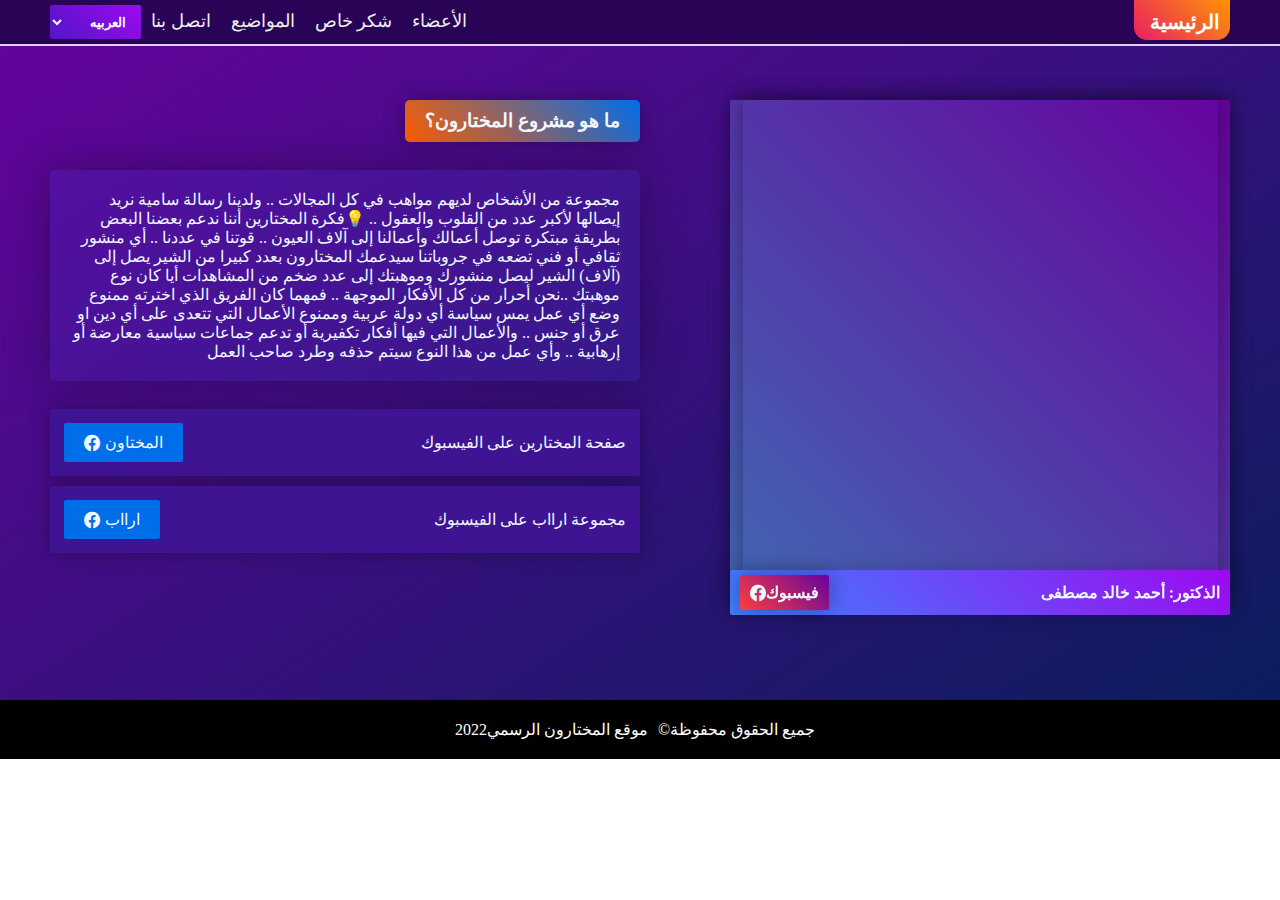
<file: project.html>
<!DOCTYPE html>
<html lang="en">

<head>
    <meta charset="UTF-8">
    <meta http-equiv="X-UA-Compatible" content="IE=edge">
    <meta name="viewport" content="width=device-width, initial-scale=1.0">
    <title>مشروع المختارون</title>
    <link rel="stylesheet" href="./CSS files/bootstrap-icons/bootstrap-icons.css" type="text/css">

    <link rel="stylesheet" href="project.css" type="text/css">
    <link rel="stylesheet" href="./main.css" type="text/css">
</head>

<body dir="rtl">
    <header>
        <nav class="navigation">
            <ul>
                <a href="./index.html" class="main" target="_blank" id="main-name"> الرئيسية</a>
                <li class="active dont-need"><a href="#">الأعضاء</a></li>
                <li class="dont-need"><a href="#thanks-to">شكر خاص </a></li>
                <li class="dont-need"><a href="#classes">المواضيع</a></li>
                <li class="dont-need"><a href="#admins">اتصل بنا</a></li>
                <select value="">
                    <option name="" id="ARAB">العربيه</option>
                    <option name="" id="ARAB">الإنجليزيه</option>
                </select>
            </ul>
        </nav>
    </header>
    <div class="containerpro">
        <div class="wrapper">
            <div class="videodes">
                <div class="live">
                    <p>was live</p>
                    <span></span>
                </div>
                <iframe
                src="https://www.facebook.com/plugins/video.php?height=553&href=https%3A%2F%2Fweb.facebook.com%2FALMukhtaron%2Fvideos%2F366706018661822%2F&show_text=false&width=560&t=0"
                width="560" height="553" style="border:none;overflow:hidden" scrolling="no" frameborder="0"
                allowfullscreen="true" allow="autoplay; clipboard-write; encrypted-media; picture-in-picture; web-share"
                allowFullScreen="true"></iframe>
                <div class="doc">
                    <p>الذكتور: أحمد خالد مصطفى</p>
                    <a href="http://web.facebook.com/ahmadoctor" target="_blank" rel="noopener noreferrer">فيسبوك <i class="bi bi-facebook"></i></a>
                </div>
            </div>
            <div class="textdes">
                <div class="textwrap">
                    <div class="title">
                        <h3>ما هو مشروع المختارون؟</h3>
                    </div>
                    <p class="para">مجموعة من الأشخاص لديهم مواهب في كل المجالات ..
                        ولدينا رسالة سامية نريد إيصالها لأكبر عدد من القلوب والعقول ..
                        💡فكرة المختارين أننا ندعم بعضنا البعض بطريقة مبتكرة توصل أعمالك وأعمالنا إلى آلاف العيون .. قوتنا
                        في عددنا .. أي منشور ثقافي أو فني تضعه في جروباتنا سيدعمك المختارون بعدد كبيرا من الشير يصل إلى
                        (آلاف) الشير ليصل منشورك وموهبتك إلى عدد ضخم من المشاهدات أيا كان نوع موهبتك ..نحن أحرار من كل
                        الأفكار الموجهة .. فمهما كان الفريق الذي اخترته ممنوع وضع أي عمل يمس سياسة أي دولة عربية وممنوع
                        الأعمال التي تتعدى على أي دين او عرق أو جنس .. والأعمال التي فيها أفكار تكفيرية أو تدعم جماعات
                        سياسية معارضة أو إرهابية .. وأي عمل من هذا النوع سيتم حذفه وطرد صاحب العمل
                    </p>
                        <div class="getface">
                            <p>صفحة المختارين على الفيسبوك</p>
                            <a href="https://web.facebook.com/ALMukhtaron" target="_blank" rel="noopener noreferrer">المختاون <i class="bi bi-facebook"></i></a>
                        </div>
                        <div class="getface">
                            <p>مجموعة ارااب على الفيسبوك</p>
                            <a href="https://web.facebook.com/groups/508404973810954/" target="_blank" rel="noopener noreferrer">ارااب <i class="bi bi-facebook"></i></a>
                        </div>
                </div>
            </div>
        </div>
    </div>
    <footer>
        <p>جميع الحقوق محفوظة©</p>
        <div class="cite">موقع المختارون الرسمي</div>
        <div class="date">2022</div>
    </footer>
</body>

</html>
</file>
<file: project.css>
.containerpro {
  height: 100%;
  width: 100%;
  position: relative;
  padding: 50px;
  background: linear-gradient(327deg, #0b1d5e, #66039f);
}
.containerpro .wrapper {
  padding: 50px 0;
  display: grid;
  grid-template-columns: 1fr 1fr;
  align-items: center;
  justify-content: center;
}
.containerpro .wrapper .textdes {
  color: aliceblue;
  height: 100%;
}
.containerpro .wrapper .textdes .textwrap .getface {
  display: flex;
  align-items: center;
  background: #3f1493;
  padding: 14px;
  border-radius: 2px;
  box-shadow: 0 0 20px 2px rgba(0, 0, 0, 0.2588235294);
  margin-bottom: 10px;
}
.containerpro .wrapper .textdes .textwrap .getface a {
  display: flex;
  margin-right: auto;
  text-decoration: none;
  padding: 10px 20px;
  border-radius: 2px;
  background: #006de9;
  color: aliceblue;
}
.containerpro .wrapper .textdes .textwrap .getface a i {
  display: inline-flex;
  margin: auto;
  margin-right: 5px;
}
.containerpro .wrapper .textdes .textwrap .para {
  background: rgba(43, 74, 226, 0.1294117647);
  padding: 20px;
  border-radius: 5px;
  margin: 28px 0;
  box-shadow: 0 0 44px 2px rgba(0, 0, 0, 0.3019607843);
}
.containerpro .wrapper .textdes .textwrap .title h3 {
  background: linear-gradient(45deg, #ff5e00, #006de9);
  padding: 10px 20px;
  border-radius: 5px;
  box-shadow: 0 0 20px 2px rgba(0, 0, 0, 0.26);
  width: -webkit-fit-content;
  width: -moz-fit-content;
  width: fit-content;
}
.containerpro .wrapper .videodes {
  background: linear-gradient(45deg, #4267b2, #66039f);
  border: solid 0px rgba(153, 153, 153, 0);
  box-shadow: 0 0 20px 2px rgba(0, 0, 0, 0.3411764706);
  border-radius: 2px;
  height: 500px;
  width: 500px;
  position: relative;
  display: inline-table;
  text-align: center;
}
.containerpro .wrapper .videodes .doc {
  width: 100%;
  position: absolute;
  /* margin: 2px; */
  padding: 5px 10px;
  bottom: -3%;
  background: linear-gradient(45deg, #4080ff, #9c0aef);
  border-radius: 2px;
  display: flex;
  align-items: center;
  justify-content: center;
  color: aliceblue;
  font-weight: 600;
  box-shadow: 0 0 20px 2px rgba(0, 0, 0, 0.1490196078);
  text-align: initial;
}
.containerpro .wrapper .videodes .doc a {
  padding: 8px 10px;
  background: linear-gradient(45deg, #fa3e3e, #66039f);
  color: aliceblue;
  display: flex;
  text-decoration: none;
  margin-right: auto;
  align-items: center;
  border-radius: 2px;
  box-shadow: 0 0 20px 2px rgba(0, 0, 0, 0.2784313725);
}
.containerpro .wrapper .videodes:hover > .live {
  opacity: 1;
}
.containerpro .wrapper .videodes .live {
  position: absolute;
  background: red;
  right: 10px;
  top: 10px;
  align-items: center;
  justify-content: center;
  transition: all ease-in-out 0.5s;
  gap: 10px;
  display: flex;
  color: white;
  font-weight: 600;
  opacity: 0;
  padding: 5px 10px;
}
.containerpro .wrapper .videodes .live span {
  width: 10px;
  height: 10px;
  border-radius: 50px;
  background: white;
}
.containerpro .wrapper .videodes iframe {
  width: 95%;
  height: 95%;
  border-radius: 2px;
}

.fouro {
  height: 100vh;
}

.wrapit {
  height: 100%;
  width: 100%;
  position: relative;
}
.wrapit .contain {
  width: -webkit-max-content;
  width: -moz-max-content;
  width: max-content;
  position: absolute;
  top: 50%;
  left: 50%;
  transform: translate(-50%, -50%);
  display: grid;
  text-align: center;
  color: rgb(224, 246, 253);
  align-items: center;
  justify-content: center;
  padding: 69px;
  background: #400087;
  box-shadow: 0 0 20px 2px rgba(0, 0, 0, 0.2784313725);
  border-radius: 2px;
}
.wrapit a {
  padding: 10px 20px;
  font-weight: 600;
  border-radius: 2px;
  color: rgba(255, 255, 255, 0.8235294118);
  text-decoration: none;
  font-size: 18px;
  margin: auto;
  margin-top: 20px;
  width: -webkit-fit-content;
  width: -moz-fit-content;
  width: fit-content;
  background: linear-gradient(45deg, #0d6de9, #9c0aef);
}
.wrapit h4 {
  font-size: 2em;
}

@media (max-width: 1000px) {
  .wrapper {
    align-content: center;
    justify-items: center;
    margin-top: 50px;
    grid-template-columns: 1fr !important;
  }
  .wrapper .title {
    position: absolute;
    top: 6%;
    left: 30%;
  }
}/*# sourceMappingURL=project.css.map */
</file>
<file: main.css>
:root {
  --Second-clr: #ef0a48;
  --third-clr: #12011e;
  --duration: 0.3s;
}

i {
  display: inline-flex;
}

* {
  padding: 0;
  margin: 0;
  box-sizing: border-box;
  font-family: tajawal;
  scroll-behavior: smooth;
}

iframe {
  width: 100%;
  height: 100%;
  border-radius: 2px;
  box-shadow: 0 0 20px 2px rgba(0, 0, 0, 0.2941176471);
}

a {
  text-decoration: none;
}

@-webkit-keyframes rotation {
  0% {
    transform: rotate(0deg);
  }
  0% {
    transform: rotate(360deg);
  }
}

@keyframes rotation {
  0% {
    transform: rotate(0deg);
  }
  0% {
    transform: rotate(360deg);
  }
}
.loading {
  width: 100vw;
  height: 100vh;
  background: #e8ebff;
  position: fixed;
  top: 0;
  right: 0;
  z-index: 9999;
  overflow: hidden;
  color: #36e98f;
}
.loading .loadings {
  position: absolute;
  top: 50%;
  left: 50%;
  display: grid;
  width: -webkit-fit-content;
  width: -moz-fit-content;
  width: fit-content;
  align-content: center;
  justify-items: center;
  font-weight: bolder;
  font-size: 2em;
  transform: translate(-50%, -50%);
}
.loading .loadings i {
  -webkit-animation: rotation linear infinite 5s;
          animation: rotation linear infinite 5s;
}

.special-heading {
  padding: 15px 20px;
  width: -webkit-fit-content;
  width: -moz-fit-content;
  width: fit-content;
  border-radius: 10px;
  margin-bottom: 22px;
  position: relative;
  color: aliceblue;
  background: linear-gradient(217deg, #5414c7 63%, #2196f3);
  margin-right: 50px;
  box-shadow: 0 2px 15px rgba(0, 0, 0, 0.1);
}

.special-heading::before {
  content: "";
  width: calc(100vw - 380px);
  height: 3px;
  background-color: #9C0AEF;
  position: absolute;
  right: 100%;
  top: 50%;
  transform: translateY(-50%);
  z-index: -99;
}

.special-heading::after {
  content: "";
  width: 100vw;
  height: 3px;
  background-color: #9C0AEF;
  position: absolute;
  left: 100%;
  top: 50%;
  transform: translateY(-50%);
  z-index: -99;
}

.special-heading span {
  color: rgba(255, 255, 255, 0.8235294118);
  font-size: 15px;
}

::-webkit-scrollbar {
  background: #9C0AEF;
  width: 9px;
}

::-webkit-scrollbar-thumb {
  background-color: #ffffff;
}

.purda {
  background: linear-gradient(307deg, #673ab7 53%, #2196f3);
  border-radius: 8px 4px 8px 5px;
  color: #f3f3f3;
  border: 0;
}

.whiteB {
  color: #f1f1f1;
  border: solid 2px #3f51b5;
  border-radius: 10px 0 10px 0;
  background: transparent;
}

body {
  margin: 0;
  padding: 0;
  box-sizing: border-box;
  overflow-x: hidden;
}
body header {
  position: fixed;
  width: 100%;
  z-index: 9;
}
body header:after {
  content: "";
  position: absolute;
  width: 100%;
  height: 3px;
  bottom: 0px;
  right: -90%;
  transition: right ease-in-out 0.2s;
  opacity: 0;
  background: rgb(0, 255, 0);
}
body header nav {
  padding: 0 50px;
  font-weight: bolder;
  font-size: 20px;
  border-bottom: solid 2px #e1d0ff;
  background: #280356;
  width: 100%;
  color: #ffffff;
}
body header nav a {
  color: #333;
  transition: all ease-in-out 0.2s;
  text-decoration: none;
}
body header nav a:hover {
  color: #0d6de9;
}
body header nav ul {
  display: flex;
  justify-content: center;
  justify-items: center;
}
body header nav ul .circle_main {
  width: 15px;
  position: absolute;
  top: 18px;
  right: 40px;
  height: 15px;
  border-radius: 50px;
  background-color: greenyellow;
}
body header nav ul select {
  background: linear-gradient(45deg, #5414c7, #9c0aef);
  border-radius: 2px;
  border: solid 0;
  padding: 5px 11px;
  margin: 5px 0;
  color: #ffffff;
  font-weight: bolder;
  outline: none;
}
body header nav ul select option {
  border-radius: 0;
  background-color: #ffffff;
  color: #21102D;
  padding: 10px 10px;
  margin: 10px;
}
body header nav ul #main-name {
  -webkit-margin-end: auto;
          margin-inline-end: auto;
  padding: 10px;
  position: relative;
  z-index: 1;
  color: #ffffff;
}
body header nav ul #main-name:before {
  content: "";
  width: 96px;
  right: 0px;
  height: 100%;
  background: linear-gradient(45deg, #e91e63, #ff9800);
  top: -10%;
  z-index: -1;
  border-radius: 0 0 13px 13px;
  position: absolute;
}
body header nav ul li {
  display: flex;
  list-style: none;
  padding: 10px 10px;
  position: relative;
  overflow: hidden;
}
body header nav ul li a {
  color: #efefef;
  font-weight: 400;
  text-decoration: none;
  font-size: 18px;
}
body header nav ul li:hover > ::after {
  bottom: 10%;
  transform-origin: right;
}
body header nav ul li:after {
  content: "";
  background: crimson;
  height: 2px;
  width: 100%;
  position: absolute;
  bottom: -10%;
  left: 0;
}

@-webkit-keyframes moveupdown {
  0% {
    bottom: 10%;
  }
  50% {
    bottom: 0%;
  }
  100% {
    bottom: 10%;
  }
}

@keyframes moveupdown {
  0% {
    bottom: 10%;
  }
  50% {
    bottom: 0%;
  }
  100% {
    bottom: 10%;
  }
}
.container {
  max-width: 1485px;
  display: unset;
  min-width: 1000px;
}
.container #main {
  position: relative;
  background: linear-gradient(327deg, #0b1d5e, #66039f);
  display: grid;
  grid-template-columns: 2fr 1fr;
}
.container #main .todown {
  position: absolute;
  bottom: -1%;
  right: 50%;
  transform: translate(-50%, -50%);
  border: solid 2px #9fa5fa;
  border-radius: 50px;
  height: 40px;
  width: 20px;
}
.container #main .todown span {
  height: 10px;
  width: 2px;
  background: white;
  position: absolute;
  bottom: 10%;
  -webkit-animation: moveupdown linear infinite 1s;
          animation: moveupdown linear infinite 1s;
  right: 32%;
  border-radius: 5px;
  transform: translate(-50%, -50%);
}
.container #main .wrapper {
  display: grid;
  height: 100%;
  padding: 50px;
  position: relative;
  padding-top: 100px;
  align-items: center;
  justify-content: center;
}
.container #main .wrapper > * {
  margin: 15px 0;
}
.container #main .wrapper .announcement {
  color: #ffffff;
  background: #673ab7;
  width: -webkit-fit-content;
  width: -moz-fit-content;
  width: fit-content;
  padding: 0 5px;
}
.container #main .wrapper .inputs1 {
  display: grid;
  grid-template-columns: 1fr 1fr;
  gap: 10px;
  width: 50%;
}
.container #main .wrapper .inputs1 :is(input, a) {
  cursor: pointer;
  padding: 5px 10px;
  font-size: 20px;
  margin: 10px;
  text-decoration: none;
  text-align: center;
  transition: box-shadow 0.2s;
}
.container #main .wrapper .inputs1 :is(input, a):hover {
  box-shadow: 0 0 25px 1px #2b4af5;
}
.container #main .wrapper hr {
  display: none;
}
.container #main .wrapper p {
  font-size: 18px;
  font-weight: 300;
  color: #ededed;
}
.container #main .wrapper h1 {
  font-size: 3em;
  color: #ced1ff;
}
.container #main .wrapper h1:hover #stoning {
  opacity: 1;
}
.container #main .wrapper h1 sup {
  font-size: 18px;
}

@-webkit-keyframes scrolling {
  0% {
    top: 100%;
  }
  100% {
    top: -550%;
  }
}

@keyframes scrolling {
  0% {
    top: 100%;
  }
  100% {
    top: -550%;
  }
}
.main_pre {
  position: relative;
}
.main_pre .square {
  width: 360px;
  top: 10%;
  position: absolute;
  left: 3%;
  transform: rotate(0deg);
  height: 89%;
  border-radius: 3px;
  background-color: #e6e6e6;
  background: linear-gradient(280deg, #3f51b5, #9c27b0);
  overflow: hidden;
  /* padding: 20px; */
  box-shadow: 0 0 20px 2px rgba(0, 0, 0, 0.5294117647);
}
.main_pre .square .classesList {
  position: absolute;
  top: 0;
  width: 100%;
  padding: 14px;
  background: linear-gradient(45deg, #673ab7, #9c27b0);
  font-weight: 500;
  font-size: 18px;
  box-shadow: 0 0 20px 2px #101010;
  color: #ecd9ff;
  display: flex;
  align-items: center;
  z-index: 3;
  justify-content: center;
}
.main_pre .square .enjoiy {
  position: absolute;
  top: 50%;
  left: 25%;
  color: rgb(255, 255, 255);
  font-size: 2em;
  font-weight: bolder;
  text-transform: capitalize;
}
.main_pre .square .library-view {
  background: inherit;
  box-shadow: 0 0 31px 2px #30023c;
  -webkit-animation: scrolling linear infinite 50s;
          animation: scrolling linear infinite 50s;
  width: 100%;
  padding: 20px;
  height: -webkit-fit-content;
  height: -moz-fit-content;
  height: fit-content;
  display: grid;
  position: absolute;
}
.main_pre .square .library-view:hover {
  -webkit-animation-play-state: paused;
          animation-play-state: paused;
}
.main_pre .square .library-view .goto {
  display: flex;
  align-items: center;
  color: #ded5fb;
  padding: 10px;
  background: #21102d;
}
.main_pre .square .library-view .goto input {
  margin-right: auto;
  padding: 5px;
  background: linear-gradient(305deg, #ef0a48, #f89d00);
  border: solid 0;
  font-weight: 700;
  outline: none;
  cursor: pointer;
  border-radius: 16px;
  color: antiquewhite;
}
.main_pre .square .library-view a {
  width: 100%;
  /* height: 100%; */
  overflow: hidden;
  cursor: pointer;
  text-decoration: none;
  background: linear-gradient(115deg, #280356, #66039f);
  border-radius: 5px;
  margin: 17px 0 5px 0;
  box-shadow: 0 0 20px 2px rgba(35, 27, 64, 0.9803921569);
  display: grid;
  align-items: center;
  justify-content: center;
}
.main_pre .square .library-view a img {
  width: 100%;
}

.who_r_w {
  width: 100%;
  padding: 20px 0;
  background: #ffffff;
  position: relative;
  overflow: hidden;
}
.who_r_w .title_who {
  display: flex;
  align-items: center;
  justify-content: center;
  margin-right: 50px;
  z-index: 7;
  padding: 15px 20px;
  width: -webkit-fit-content;
  width: -moz-fit-content;
  width: fit-content;
  border-radius: 10px;
  margin-bottom: 22px;
  position: relative;
  color: aliceblue;
  background: linear-gradient(217deg, #5414c7 63%, #2196f3);
  box-shadow: 0 2px 15px rgba(0, 0, 0, 0.1);
}
.who_r_w .title_who p {
  color: rgba(255, 255, 255, 0.937254902);
}
.who_r_w .title_who h5 {
  padding-left: 10px;
  font-size: 1.5em;
}
.who_r_w .cards {
  margin: 50px 0;
  background: linear-gradient(45deg, #66039f, #0b1d5e);
  box-shadow: 0 0 5px 2px rgb(189, 189, 189);
  border-radius: 0px;
  padding: 20px;
  font-size: 15px;
  height: 50%;
  overflow: hidden;
  align-items: center;
  justify-content: center;
}
.who_r_w .cards .moreinfo {
  color: #cfe4ff;
  font-size: 15px;
  padding: 0 50px;
  display: grid;
  height: 100%;
  position: relative;
  grid-template-columns: 1fr 1fr;
  align-content: center;
  justify-content: center;
}
.who_r_w .cards .moreinfo .info {
  display: grid;
  align-items: center;
  text-indent: 17px;
}
.who_r_w .cards .moreinfo .info h3 {
  background: linear-gradient(45deg, #ff5e00, #ef0a48);
  padding: 10px 10px;
  color: #f9f9f9;
  border-radius: 5px;
  text-indent: 0;
  box-shadow: 0 0 20px 2px rgba(0, 0, 0, 0.26);
  width: -webkit-fit-content;
  width: -moz-fit-content;
  width: fit-content;
}
.who_r_w .cards .moreinfo .leftnext {
  position: absolute;
  left: 2%;
  background: #66039f;
  box-shadow: 0 0 20px 2px rgba(22, 22, 22, 0.5019607843);
  border-radius: 50px;
  transform: translate(-50%, -50%);
  top: 50%;
  display: flex;
  align-items: center;
  justify-content: center;
  color: #fff;
  font-size: 41px;
}
.who_r_w .cards .moreinfo .media_links {
  display: flex;
  align-items: center;
  justify-content: center;
}
.who_r_w .cards .moreinfo .media_links a {
  text-decoration: none;
  margin: 0 20px;
  color: rgba(255, 255, 255, 0.768627451);
  width: 25%;
  height: 25%;
  display: grid;
  gap: 5px;
  align-content: center;
  justify-items: center;
}
.who_r_w .cards .moreinfo .media_links a p {
  background: linear-gradient(45deg, #9c0aef, #f89d00);
  padding: 11px 0;
  border-radius: 2px;
  width: 100%;
  text-align: center;
  font-weight: 500;
}
.who_r_w .cards .moreinfo .media_links a img {
  border-radius: 5px;
  width: 100%;
  height: 100%;
  padding: 4px;
  border: solid 1px #b5b5b5;
  box-shadow: 0 0 20px 2px #202020;
}
.who_r_w .cards .card {
  margin: 10px 20px;
  border-radius: 5px;
  border-top: solid 6px #f89d00;
  display: grid;
  display: none;
  gap: 5px;
  padding: 20px;
  align-items: center;
  color: #12011E;
  text-align: center;
  justify-items: center;
  background: #ffffff;
  overflow: hidden;
  position: relative;
  transition: all ease-in-out 0.2s;
}
.who_r_w .cards .card .namess {
  font-weight: 900;
}
.who_r_w .cards .card:hover {
  background: linear-gradient(126deg, #ef0a48 20%, #9c0aef);
  color: #ffffff;
  transform: scale(1.1);
  transition: all ease-in-out 0.2s;
}
.who_r_w .cards .card:hover > a {
  transition: all ease-in-out 0.2s;
  background: #ffffff;
  color: #9C0AEF;
  box-shadow: 0 0 6px 2px #ffba42;
}
.who_r_w .cards .card .avatar {
  width: 76px;
  height: 76px;
  border-radius: 50%;
  background: #0d6de9;
}
.who_r_w .cards .card img {
  width: 100%;
  border-radius: 50%;
}
.who_r_w .cards .card a {
  color: #ffffff;
  background: #9C0AEF;
  padding: 2px 5px;
  border-radius: 50px;
  overflow: hidden;
  z-index: 6;
  position: relative;
  text-decoration: none;
}
.who_r_w .cards .card a:hover > .wipe {
  right: 0%;
}
.who_r_w .cards .card a:hover {
  color: #ffffff;
}
.who_r_w .cards .card a .wipe {
  right: -111%;
  width: 111%;
  transition: all ease-in-out 0.2s;
  position: absolute;
  top: -2px;
  z-index: -1;
  height: 30px;
  background: linear-gradient(to right, gold 10%, rgb(255, 183, 0) 10%);
}

.thanks_to {
  width: 100%;
  padding: 20px 0;
  background: #f5f5f5;
  position: relative;
  overflow: hidden;
}
.thanks_to .title_who {
  display: flex;
  align-items: center;
  justify-content: center;
  margin-right: 50px;
  z-index: 7;
  padding: 15px 20px;
  width: -webkit-fit-content;
  width: -moz-fit-content;
  width: fit-content;
  border-radius: 10px;
  margin-bottom: 22px;
  position: relative;
  color: aliceblue;
  background: linear-gradient(217deg, #5414c7 63%, #2196f3);
  box-shadow: 0 2px 15px rgba(0, 0, 0, 0.1);
}
.thanks_to .title_who p {
  color: rgba(255, 255, 255, 0.768627451);
}
.thanks_to .title_who h5 {
  padding-left: 10px;
  font-size: 1.5em;
}
.thanks_to .cards {
  padding: 50px 50px;
  display: flex;
}
.thanks_to .cards .card {
  width: -webkit-fit-content;
  width: -moz-fit-content;
  width: fit-content;
  width: 100%;
  padding: 20px;
  border-radius: 5px;
  border-right: solid 5px #9C0AEF;
  overflow: hidden;
  display: grid;
  font-weight: 500;
  align-items: center;
  background: linear-gradient(310deg, #66039f, #5414c7);
  color: #ddd9ff;
  justify-content: center;
  grid-template-rows: 0.5fr 4fr 0.5fr;
  margin-right: 20px;
  box-shadow: 0 0 5px 2px rgb(189, 189, 189);
}
.thanks_to .cards .card .booklist {
  width: 100%;
  padding: 5px;
  display: flex;
  align-items: center;
  justify-content: center;
}
.thanks_to .cards .card .booklist p {
  float: right;
  color: #ffffff;
  padding: 5px 13px;
  border-radius: 5px;
  background: linear-gradient(45deg, #f89d00, #ef0a48);
  margin-bottom: 16px;
  font-weight: bolder;
  position: relative;
  -webkit-margin-end: auto;
          margin-inline-end: auto;
}
.thanks_to .cards .card .booklist p:after {
  content: "";
  width: 1000px;
  height: 3px;
  background: #9C0AEF;
  position: absolute;
  top: -40%;
  right: -50%;
  z-index: 1;
}
.thanks_to .cards .card .booklist span {
  padding: 9px 7px;
  background: linear-gradient(312deg, #9c0aef, #8b05d7 85%);
  color: #f3f3f3;
  border-radius: 2px;
  z-index: 7;
  cursor: pointer;
  margin: 0 5px;
}
.thanks_to .cards .card h4 {
  color: #fdfdfd;
  border-radius: 5px;
  position: relative;
  padding: 5px 13px;
  background: linear-gradient(45deg, #f89d00, #ef0a48);
  z-index: 7;
  width: -webkit-fit-content;
  width: -moz-fit-content;
  width: fit-content;
}
.thanks_to .cards .cardname {
  width: -webkit-fit-content;
  width: -moz-fit-content;
  width: fit-content;
  padding: 20px;
  text-align: center;
  max-width: 250px;
  border-right: solid 6px #2196f3;
  border-radius: 5px;
  box-shadow: 0 0 20px 2px #bdbdbd;
  display: grid;
  gap: 10px;
  align-content: center;
  justify-items: center;
  position: relative;
  background-color: white;
}
.thanks_to .cards .cardname .doc {
  width: 120px;
  height: 120px;
  border-radius: 50%;
  display: flex;
  align-items: center;
  justify-content: center;
  overflow: hidden;
}
.thanks_to .cards .cardname .doc img {
  width: 120%;
}
.thanks_to .cards .cardname::before {
  content: "";
  position: absolute;
  width: 50px;
  height: 80px;
  background: #f89d00;
  top: 0%;
  right: 2%;
  -webkit-clip-path: polygon(0px 59px, 0px 0px, 0px 0px, 50px 0px, 50px 59px, 25px 35px);
          clip-path: polygon(0px 59px, 0px 0px, 0px 0px, 50px 0px, 50px 59px, 25px 35px);
}
.thanks_to .cards .cardname span {
  color: #e6e6e6;
  background: #9C0AEF;
  padding: 2px 5px;
  border-radius: 5px;
}
.thanks_to .cards .cardname p {
  font-weight: bolder;
}
.thanks_to .cards .cardname .social {
  display: flex;
  margin: 5px;
}
.thanks_to .cards .cardname .social a {
  text-decoration: none;
  padding: 2px 5px;
  margin: 5px;
}
.thanks_to .cards .cardname .social .face {
  background: linear-gradient(45deg, #5414c7, #2196f3);
  color: #fbfbfb;
  border-radius: 2px;
  border: solid 1px #1575F2;
}
.thanks_to .cards .cardname .social .assir {
  width: -webkit-max-content;
  width: -moz-max-content;
  width: max-content;
  color: #ffffff;
  border-radius: 2px;
  background: linear-gradient(45deg, #9c27b0, #ef0a48);
}

.end {
  width: 100%;
  overflow: hidden;
  position: relative;
  background: linear-gradient(308deg, #66039f, #0d6de9);
  color: #ffffff;
}
.end hr {
  position: relative;
  z-index: 2;
  border: solid 0;
  background: rgba(255, 255, 255, 0.2901960784);
  border-radius: 5px;
  height: 2px;
  width: 90%;
}
.end .anou {
  display: flex;
  align-items: center;
  width: 100%;
  margin: 0 50px;
}
.end .anou .anounc {
  padding: 20px 0;
  display: flex;
}
.end .anou .anounc .social1 {
  margin: 0 10px;
  pad: 0.1px;
  width: 20px;
  background-size: cover;
  background-position: center;
  background-image: url(./images/facebook.png);
  height: 20px;
}
.end .anou .anounc .social2 {
  padding: 0.1px;
  width: 20px;
  background-size: cover;
  background-position: center;
  background-image: url(./images/INSTA.png);
  height: 20px;
}
.end .anou .dmca {
  display: flex;
  position: absolute;
  left: 17%;
}
.end .anou .dmca p {
  background-color: #f89d00;
  padding: 10px;
}
.end .anou .dmca span {
  padding: 10px;
  background-color: #0b1d5e;
}
.end .stil {
  position: absolute;
  width: 174px;
  height: 100%;
  background: #f9c365;
  left: 0px;
  display: flex;
  z-index: 4;
  box-shadow: 9px 4px 20px 0px #0b1d5e;
  align-items: center;
  justify-content: center;
}
.end .stil .logoin {
  width: 100px;
  height: 100px;
}
.end .stil .logoin img {
  width: 100%;
}
.end .aboutus {
  display: grid;
  grid-template-columns: 3fr 1fr 1fr;
  color: #dfceff;
  margin: 10px 50px 0 100px;
  position: relative;
  z-index: 7;
  padding: 20px 0;
}
.end .aboutus a {
  text-decoration: none;
  color: #ebe0ff;
}
.end .aboutus a:hover {
  color: #fff;
}
.end .aboutus h4 {
  padding: 10px 24px;
  border-radius: 5px;
  box-shadow: 0 0 24px 2px rgba(0, 0, 0, 0.2196078431);
  margin: 10px 0;
  width: -webkit-fit-content;
  width: -moz-fit-content;
  width: fit-content;
  height: -webkit-fit-content;
  height: -moz-fit-content;
  height: fit-content;
  background: linear-gradient(45deg, rgb(161, 105, 255), rgb(66, 133, 244));
  color: #dadce0;
}
.end .aboutus .about {
  display: grid;
  padding-left: 20px;
}
.end .aboutus .category {
  display: grid;
}
.end .aboutus .category .cat {
  display: grid;
  gap: 5px;
}
.end .aboutus .links {
  display: grid;
  grid-template-rows: 0fr auto;
  align-content: flex-start;
}
.end .aboutus .links a {
  margin-bottom: 5px;
}
.end .aboutus .links a:hover {
  color: #dddddd;
}
.end .aboutus .links .moveto {
  display: grid;
}

footer {
  background: #000;
  color: #ffffff;
  display: flex;
  padding: 20px;
  align-items: center;
  justify-content: center;
}
footer p {
  margin: 0 10px;
}

.classes {
  padding: 20px 50px;
}
.classes .classes-name {
  display: flex;
  align-items: center;
  justify-content: center;
  z-index: 7;
  padding: 15px 20px;
  width: -webkit-fit-content;
  width: -moz-fit-content;
  width: fit-content;
  border-radius: 10px;
  margin-bottom: 22px;
  position: relative;
  color: aliceblue;
  background: linear-gradient(217deg, #5414c7 63%, #2196f3);
  box-shadow: 0 2px 15px rgba(0, 0, 0, 0.1);
}
.classes .classes-name h5 {
  font-size: 1.5em;
  margin-left: 5px;
}
.classes .classes-name p {
  font-weight: bolder;
  color: rgba(239, 253, 255, 0.662745098);
}
.classes h4 {
  color: #282828;
  /* background: #2196f3; */
  border: solid 0px #9C0AEF;
  padding: 10px 20px;
  margin: 10px 0;
  display: flex;
  align-items: center;
  width: -webkit-fit-content;
  width: -moz-fit-content;
  width: fit-content;
  float: left;
  border-radius: 50px;
}
.classes .hifi {
  color: white;
  background: linear-gradient(58deg, #a02dac, #f4aa4e);
  border: solid 0px #9C0AEF;
  padding: 12px 20px;
  border-radius: 50px;
  margin: 10px 20px;
  width: -webkit-fit-content;
  width: -moz-fit-content;
  width: fit-content;
  float: left;
}
.classes .full_list {
  width: 100%;
  overflow: hidden;
  background: rgba(240, 240, 240, 0.368627451);
  padding-left: 10px;
  border-radius: 8px;
  margin-top: 20px;
  box-shadow: 0 0 19px 3px rgba(133, 133, 133, 0.1803921569);
  display: flex;
}
.classes .full_list .facebbok {
  padding: 20px;
  width: -webkit-max-content;
  width: -moz-max-content;
  width: max-content;
  color: #4c9aff;
  font-weight: 700;
  background: rgba(255, 255, 255, 0.8784313725);
  font-size: 15px;
  box-shadow: 0 0 20px 2px rgba(133, 133, 133, 0.768627451);
  height: 100%;
  z-index: 1;
  white-space: nowrap;
}
.classes .full_list .facebbok .facewrap {
  padding: 8px 10px;
  border-radius: 5px;
  background: #4290f4;
  color: rgba(255, 255, 255, 0.9843137255);
  display: flex;
  align-items: center;
  gap: 5px;
}
.classes .full_list .mylink_list {
  width: -webkit-fill-available;
  width: -moz-available;
  width: fill-available;
  overflow: hidden;
}
.classes .full_list .mylink_list ::-webkit-scrollbar {
  background: #ffffff;
  height: 5px;
  margin-bottom: 2px;
}
.classes .full_list .mylink_list ::-webkit-scrollbar-thumb {
  background-color: #d4d4d4;
  border-radius: 50px;
  -webkit-transition: all ease-in-out 0.5s;
  transition: all ease-in-out 0.5s;
}
.classes .full_list .mylink_list ::-webkit-scrollbar-thumb:hover {
  background-color: #929292;
}
.classes .full_list .mylink_list .mylist {
  display: flex;
  align-items: center;
  overflow: auto;
  height: 100%;
}
.classes .full_list .mylink_list a {
  background: #e0e0e0;
  border-radius: 50px;
  padding: 5px 10px;
  color: rgb(110, 110, 110);
  font-weight: 500;
  margin-left: 5px;
  min-width: -webkit-max-content;
  min-width: -moz-max-content;
  min-width: max-content;
  text-decoration: none;
}
.classes .wrapclasses {
  box-shadow: 0px 0px 20px 3px #bfbfbf;
  overflow: hidden;
  height: 70vh;
  border-radius: 5px;
  background-position: center !important;
  background-image: url("https://scontent.frba4-2.fna.fbcdn.net/v/t1.6435-9/199391629_10158504899494426_1407856927489155889_n.jpg?_nc_cat=102&ccb=1-5&_nc_sid=8631f5&_nc_eui2=AeG1JLti59O8GxtYmBcduyZUJ6frfULurrUnp-t9Qu6utXHkjRDbaCJrHwiGJsmAkn5mqBhWM3RtFn2bw2k7bYqs&_nc_ohc=a0O0yUyNBH8AX_NFmqI&_nc_ht=scontent.frba4-2.fna&oh=00_AT9-7v9_iUMBWA58HdAY84Ev9m1eSmnk06Nkz5s2j89Kpg&oe=625FA6DF");
  background-size: cover !important;
  position: relative !important;
  background-repeat: no-repeat !important;
}
.classes .wrapclasses .class_title {
  width: -webkit-fit-content;
  width: -moz-fit-content;
  width: fit-content;
  transition: all ease-in-out 0.2s;
  padding: 10px 20px;
  background: #ffba42;
  position: absolute;
  top: 1%;
  z-index: 7;
  display: flex;
  left: 0;
  align-items: center;
  gap: 10px;
  border-right: solid 3px #f89d00;
}
.classes .wrapclasses .class_title span {
  width: 15px;
  height: 15px;
  position: relative;
  background: #f89d00;
  border-radius: 50%;
}
.classes .wrapclasses .class_title span:after {
  content: "";
  position: absolute;
  top: 50%;
  left: 50%;
  transform: translate(-50%, -50%);
  background: #ffffff;
  width: 5px;
  height: 5px;
}
.classes .wrapclasses .class_title h3 {
  color: #9C0AEF;
}
.classes .wrapclasses .class_title p {
  opacity: 0.8;
}
.classes .wrapclasses .bigpicture {
  background: linear-gradient(307deg, #ef0a48, #9c0aef);
  position: relative;
  border-radius: 27px 0 0 28px;
  width: 7%;
  box-shadow: 0 0 51px 2px rgba(0, 0, 0, 0.8784313725);
  height: 100%;
  display: grid;
}
.classes .wrapclasses .bigpicture .upside_list,
.classes .wrapclasses .bigpicture .upside_list1,
.classes .wrapclasses .bigpicture .upside_list2,
.classes .wrapclasses .bigpicture .upside_list3,
.classes .wrapclasses .bigpicture .upside_list4,
.classes .wrapclasses .bigpicture .upside_list5 {
  position: relative;
  width: 100%;
  height: 100%;
  display: flex;
  align-items: center;
  justify-content: center;
  overflow: hidden;
}
.classes .wrapclasses .bigpicture .upside_list .list,
.classes .wrapclasses .bigpicture .upside_list1 .list,
.classes .wrapclasses .bigpicture .upside_list2 .list,
.classes .wrapclasses .bigpicture .upside_list3 .list,
.classes .wrapclasses .bigpicture .upside_list4 .list,
.classes .wrapclasses .bigpicture .upside_list5 .list {
  height: 50px;
  background: #ffffff;
  position: absolute;
  box-shadow: 0 0 34px 2px rgba(0, 0, 0, 0.3019607843);
  overflow: hidden;
  background-size: contain;
  background-repeat: no-repeat;
  width: 50px;
  border-radius: 50%;
  background-position: center;
  transition: all ease-in-out 0.2s;
}
.classes .wrapclasses .bigpicture .upside_list .list:hover,
.classes .wrapclasses .bigpicture .upside_list1 .list:hover,
.classes .wrapclasses .bigpicture .upside_list2 .list:hover,
.classes .wrapclasses .bigpicture .upside_list3 .list:hover,
.classes .wrapclasses .bigpicture .upside_list4 .list:hover,
.classes .wrapclasses .bigpicture .upside_list5 .list:hover {
  border-radius: 5px;
  overflow: hidden;
}
.classes .wrapclasses .bigpicture .upside_list .list:hover > .details h3,
.classes .wrapclasses .bigpicture .upside_list1 .list:hover > .details h3,
.classes .wrapclasses .bigpicture .upside_list2 .list:hover > .details h3,
.classes .wrapclasses .bigpicture .upside_list3 .list:hover > .details h3,
.classes .wrapclasses .bigpicture .upside_list4 .list:hover > .details h3,
.classes .wrapclasses .bigpicture .upside_list5 .list:hover > .details h3 {
  color: #181818;
  transition: all ease-in-out 0.2s;
  background: #f89d00;
}
.classes .wrapclasses .bigpicture .upside_list .list .details,
.classes .wrapclasses .bigpicture .upside_list1 .list .details,
.classes .wrapclasses .bigpicture .upside_list2 .list .details,
.classes .wrapclasses .bigpicture .upside_list3 .list .details,
.classes .wrapclasses .bigpicture .upside_list4 .list .details,
.classes .wrapclasses .bigpicture .upside_list5 .list .details {
  display: flex;
  align-items: center;
  justify-content: center;
  height: 100%;
  width: 100%;
  font-size: 20px;
}

.upside_list2:hover > .wrapclasses {
  background-image: url("https://scontent.frba4-2.fna.fbcdn.net/v/t1.6435-9/206992999_10158535587204426_4827432706483506000_n.jpg?stp=dst-jpg_s960x960&_nc_cat=103&ccb=1-5&_nc_sid=8631f5&_nc_eui2=AeGlH6Hw1kkEuyuWOPybr6KD0baTrX0_96HRtpOtfT_3oXyQMh9HpUFqh7vhwWMKApNBhchxwlmYM5uzphha99RG&_nc_ohc=I8QV2R26pK0AX9lz4jm&_nc_ht=scontent.frba4-2.fna&oh=00_AT_S8UWMRFShDKwY0k_Jl28ySJUy_Y1zI1sXeEVoMicKWA&oe=625F30AD") !important;
}

.join-us {
  padding: 20px 0;
  background: linear-gradient(45deg, #e9e9e9, #fdfdfd);
}
.join-us .content {
  display: grid;
  grid-template-columns: repeat(auto-fit, minmax(350px, 1fr));
  gap: 1rem;
  width: 100%;
  place-content: center;
  padding: 0 50px;
  padding-top: 20px;
  place-items: center;
}

.boxn4 {
  display: none !important;
}

.join-us .content .box {
  display: flex;
  padding: 20px;
  border-radius: 10px;
  background: #ffffff;
  transition: var(--duration);
  box-shadow: 0 2px 15px rgba(0, 0, 0, 0.1);
}

.active-box {
  transform: scale(1.1);
  background: linear-gradient(222deg, #5414c7 -7%, #280356 17%, #0b1d5e 42%) !important;
  box-shadow: 0 0 11px 4px #cfcfcf;
}
.active-box h2, .active-box p {
  color: #ffffff !important;
}

.join-us .content .box img {
  width: 40px;
  height: 40px;
  border-radius: 50%;
  background-color: #efaa0a;
  margin-left: 20px;
  cursor: pointer;
}

.join-us .content .box .text {
  font-size: 13px;
}

.join-us .content .box .text .title {
  display: flex;
  justify-content: space-between;
}

.join-us .title .name h2 {
  margin: 0 0 7px 0;
  font-size: 16px;
  cursor: pointer;
}

.join-us .title .name span {
  color: #98959b;
  font-weight: bold;
}

.join-us .title .name .social {
  display: flex;
  align-items: center;
  margin-top: 7px;
  font-size: 14px;
}

.join-us .title .name .social .fb {
  margin-left: 10px;
  color: #4aa7ee;
  font-weight: bold;
  cursor: pointer;
}

.join-us .title .name .social .fb-2 {
  background-color: #ebc0e1;
  border-radius: 50px;
  padding: 5px;
  color: #ca90ec;
  font-size: 14px;
  cursor: pointer;
}

.join-us .title .date {
  color: #929292;
}

.join-us .text p {
  color: #777777;
  /* max-width: 90%; */
  line-height: 19px;
  padding-bottom: 10px;
  padding-top: 10px;
  position: relative;
}

.join-us .text p::after {
  content: "";
  width: 40px;
  height: 1px;
  background-color: black;
  position: absolute;
  bottom: 0;
  right: 0;
}

.join-us .text .reaction {
  display: flex;
  justify-content: space-between;
  align-items: center;
}

.join-us .text .reaction .likes {
  display: flex;
  align-items: center;
}

.join-us .likes .like,
.join-us .likes .comment {
  display: flex;
  align-items: center;
  cursor: pointer;
}

.join-us .likes .like {
  margin-left: 8px;
  color: #4290f4;
  font-weight: bold;
}

.join-us .likes .comment {
  color: #66a8ff;
  font-weight: bold;
}

.join-us .reaction .hashtags {
  display: flex;
}

.join-us .reaction .hashtags div {
  padding: 7px 12px 3px 12px;
  background-color: rgba(24, 119, 242, 0.3803921569);
  color: #dadde1;
  border-radius: 50px;
  cursor: pointer;
}

.join-us .reaction .hashtags div:first-child {
  margin-left: 8px;
}

.join-us .members {
  margin: 50px 50px;
  padding: 20px;
  border-radius: 10px;
  background: linear-gradient(271deg, #66039f, #0b1d5e);
  display: grid;
  grid-template-columns: repeat(auto-fit, minmax(100px, 1fr));
  position: relative;
  color: #e6e6e6;
  position: relative;
  box-shadow: 0 2px 15px rgba(0, 0, 0, 0.1);
}
.join-us .members .igroups {
  position: absolute;
  top: -18%;
  right: 1%;
  font-size: 20px;
  background: #66039f;
  border-radius: 50px;
  width: 50px;
  display: flex;
  align-items: center;
  justify-content: center;
  border: solid 2px white;
  height: 50px;
}

.join-us .members::before {
  content: "";
  position: absolute;
  background-color: #9C0AEF;
  width: 40px;
  height: 70px;
  left: 20px;
}

.join-us .members::after {
  content: "";
  position: absolute;
  border-style: solid;
  border-width: 20px;
  border-color: rgba(0, 0, 0, 0) rgba(221, 221, 221, 0) #101c62 rgba(255, 188, 5, 0);
  left: 20px;
  bottom: 37px;
}

.join-us .members .box {
  text-align: center;
}

.join-us .members .box div {
  font-size: 20px;
  font-weight: bold;
}

.join-us .members .box div:first-child {
  color: #f89d00;
  margin-bottom: 10px;
}

/*mobile responsive*/
@media (max-width: 1000px) {
  .boxn4 {
    display: flex !important;
  }

  .active-box {
    transform: scale(1);
    background: white !important;
  }
  .active-box :is(h2, p) {
    color: rgba(0, 0, 0, 0.7607843137) !important;
  }
}
@media (max-width: 800px) {
  .section .product .clothes .contain .list .new {
    grid-column: 1/4;
  }

  .promote .wide .categories {
    grid-column: 1/3;
  }

  .deal {
    grid-column: 1/3;
    grid-row-end: none;
  }

  .section .product .clothes .contain .list .list1,
.product .clothes .contain .listadd .list1 {
    grid-column: 1/4;
  }

  .wrapperar .wrapp .searcher .related {
    display: grid !important;
  }

  .section .product {
    padding: 0 !important;
  }

  .section, .wrapperar .wrapp {
    padding: 0 !important;
  }

  .join-us .members .box div {
    font-size: 14px;
  }

  .facewrap i {
    -webkit-margin-start: auto;
            margin-inline-start: auto;
  }

  .who_r_w {
    display: grid !important;
    justify-items: center;
  }
  .who_r_w .title_who {
    margin: 0;
  }
  .who_r_w .cards .moreinfo {
    grid-template-columns: 1fr !important;
    gap: 10px;
  }
  .who_r_w .cards .moreinfo .info {
    text-align: center;
    justify-items: center;
    gap: 28px;
  }
  .who_r_w .cards .moreinfo .media_links a {
    width: 40% !important;
    margin: 10px 20px;
  }

  .full_list {
    display: grid !important;
    padding-left: 0 !important;
  }
  .full_list .facebbok {
    width: 100% !important;
  }
  .full_list .mylist {
    display: grid !important;
    height: -webkit-fit-content !important;
    height: -moz-fit-content !important;
    height: fit-content !important;
    grid-template-columns: 1fr 1fr;
    gap: 6px;
    margin: 19px;
  }

  .active-box {
    transform: scale(1);
    background: white !important;
  }
  .active-box h2 {
    color: black !important;
  }
  .active-box p {
    color: #101010 !important;
  }

  .thanks_to {
    padding: 0 !important;
  }
  .thanks_to .title_who {
    width: 100%;
    margin: 0 !important;
    border-radius: 0px;
  }
  .thanks_to .cards {
    display: grid !important;
    align-items: center;
    justify-content: center;
    place-items: center;
  }
  .thanks_to .cards .card {
    display: block !important;
  }
  .thanks_to .cards .card .booklist {
    display: grid !important;
    grid-template-columns: 1fr 1fr;
    gap: 5px;
  }
  .thanks_to .cards .card .booklist p {
    grid-column-end: 3;
    grid-column-start: 1;
  }
  .thanks_to .cards .cardname {
    display: contents;
    width: 100%;
  }

  .all-pages, .square, .dont-need, .stil, .main_pre, .main-line, .todown, .wrapclasses, .allpages {
    display: none !important;
  }

  .main-text, .web-name, .announcement {
    text-align: center;
    width: 100%;
    color: #4a4a4a;
    padding: 20px;
  }

  .announcement {
    place-self: center;
  }

  #main {
    display: grid;
    grid-template-columns: 1fr !important;
  }

  .inputs1 {
    width: 100% !important;
  }

  .who_r_w .card {
    height: 50%;
  }
  .who_r_w .cards {
    display: grid;
    grid-template-columns: 1fr;
    height: -webkit-fit-content;
    height: -moz-fit-content;
    height: fit-content;
  }

  .classes-name {
    width: 100% !important;
  }

  .end .aboutus {
    display: block !important;
    width: 86% !important;
  }

  .anou {
    display: grid !important;
    width: 86% !important;
  }

  .join-us .members {
    margin: 50px 0;
    border-radius: 0;
  }
  .join-us .members::before, .join-us .members ::after {
    display: none;
  }

  .dmca {
    display: flex;
    position: static !important;
    align-items: center;
    width: 100%;
    justify-content: center;
  }

  .wrapper {
    height: 100% !important;
  }
}
.yellowstar {
  color: yellow;
  position: absolute;
  top: 1%;
  right: 1%;
  font-size: 20px;
}/*# sourceMappingURL=main.css.map */
</file>
